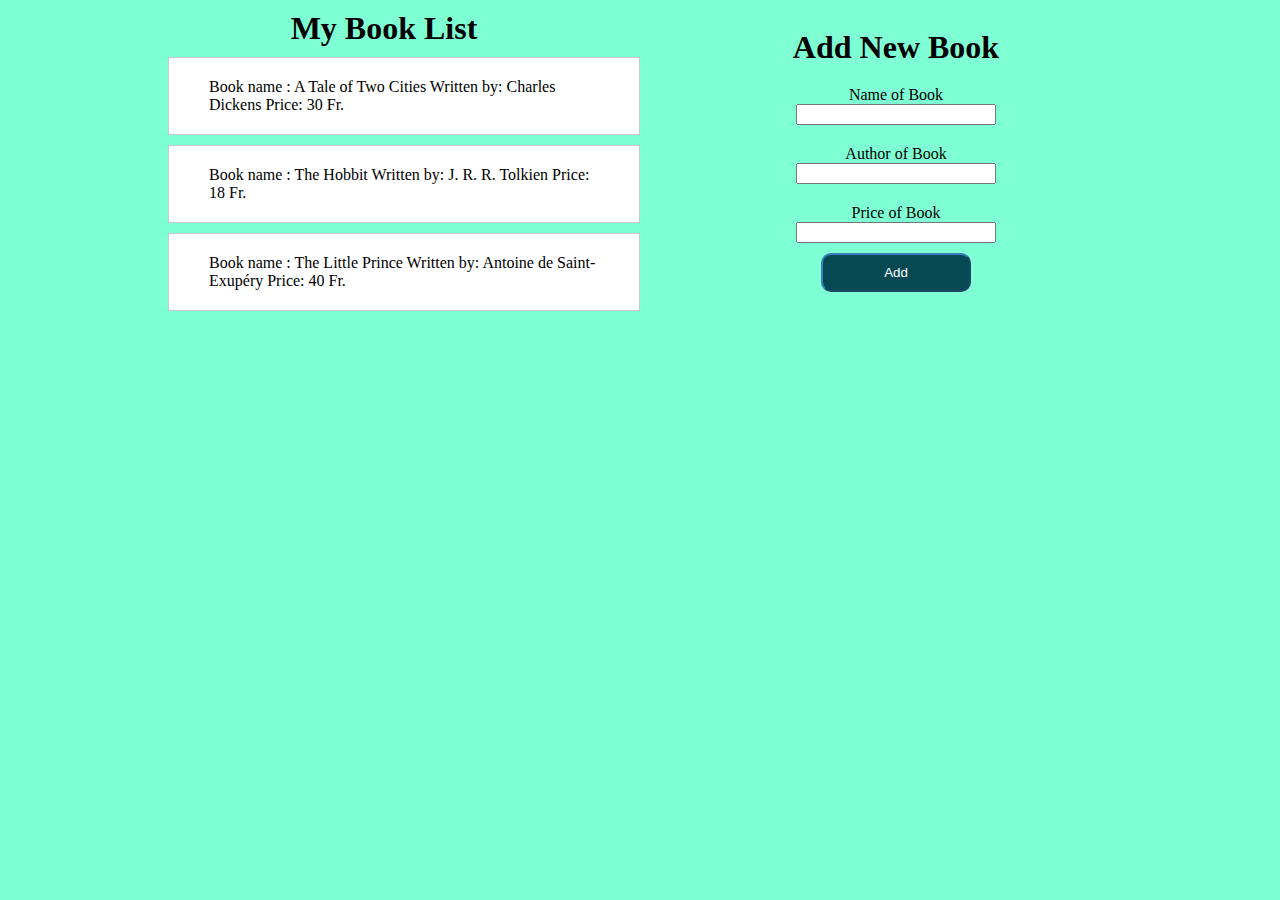
<file: 04_exercise/index.html>
<!DOCTYPE html>
<html lang="en">
  <head>
    <meta charset="UTF-8" />
    <meta http-equiv="X-UA-Compatible" content="IE=edge" />
    <meta name="viewport" content="width=device-width, initial-scale=1.0" />
    <title>My Book Shop</title>
    <link rel="stylesheet" href="./style.css" />
  </head>
  <body>
    <main>
      <section>
        <h1>My Book List</h1>
        <ul id="book-list"></ul>
      </section>
      <section>
        <h1>Add New Book</h1>
        <form>
          <label for="title">Name of Book</label>
          <input type="text" name="title" id="title" required />
          <label for="author">Author of Book</label>
          <input type="text" name="author" id="author" required />
          <label for="price">Price of Book</label>
          <input type="number" name="price" id="price" required />
          <button type="submit">Add</button>
        </form>
      </section>
    </main>
    <script src="./scripts.js"></script>
  </body>
</html>
</file>
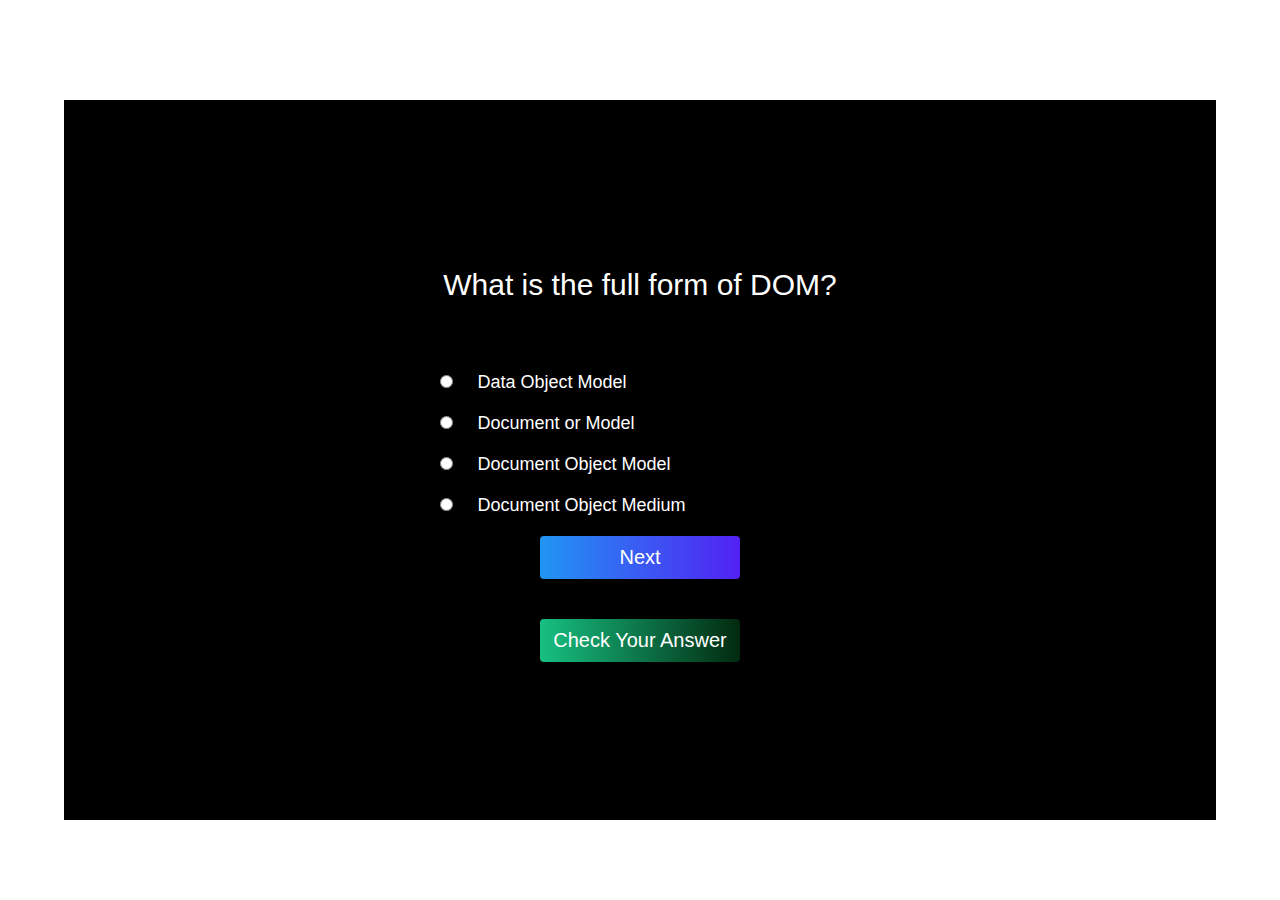
<file: 08_exercise/index.html>
<!DOCTYPE html>
<html lang="en">
  <head>
    <meta charset="UTF-8" />
    <meta http-equiv="X-UA-Compatible" content="IE=edge" />
    <meta name="viewport" content="width=device-width, initial-scale=1.0" />
    <title>Quiz</title>
    <link rel="stylesheet" href="./style.css" />
  </head>
  <body>
    <main>
      <div class="quiz-container">
        <div id="quiz"></div>
      </div>
      <button id="next">Next</button>
      <button id="check">Check Your Answer</button>
      <div id="results"></div>
    </main>
    <script src="./scripts.js"></script>
  </body>
</html>
</file>
<file: 04_exercise/style.css>
html {
   box-sizing: border-box;
}

* {
   box-sizing: inherit;
   margin: 0 auto;
}

body {
   width: 100%;
   margin: 0;
   background-color: aquamarine;
}

main {
   width: 80vw;
   margin: 10px auto;
   display: flex;
   justify-content: space-between;
   align-items: center;
}

section {
   width: 50%;
}

li {
   list-style-type: none;
   border: 1px solid #ccc;
   background-color: white;
   margin: 10px auto;
   padding: 20px 40px;
}

h1 {
   text-align: center;
}

form {
   display: grid;
   place-items: center;
}

form label {
   text-align: left;
   margin-top: 20px;
}

form input {
   width: 200px;
}

button {
   width: 150px;
   padding: 10px 20px;
   margin: 10px auto;
   background-color: rgb(7, 73, 82);
   border-color: rgb(55, 128, 187);
   border-radius: 10px;
   color: #fff;
}

button:hover {
   color: black;
   background: rgb(91, 204, 16);
}
</file>
<file: 08_exercise/style.css>
* {
   margin: 0;
   padding: 0;
   font-family: "Poppins", sans-serif;
   box-sizing: border-box;
   font-size: 1.6rem;
}
html {
   font-size: 10px;
}
body {
   display: flex;
   justify-content: center;
}
main {
   display: flex;
   justify-content: center;
   flex-direction: column;
   align-items: center;
   background-color: black;
   height: 80vh;
   width: 90%;
   color: white;
   margin-top: 10rem;
}
#quiz p {
   text-align: center;
   font-size: 3rem;
   margin: 3rem auto;
   color: white;
   font-weight: 500;
}

#check {
   border-radius: 4px;
   background: linear-gradient(to right, #17c082, #022a10);
   border: none;
   color: #ffffff;
   text-align: center;
   padding: 1rem;
   width: 20rem;
   transition: all 0.5s;
   cursor: pointer;
   margin-bottom: 2rem;
   font-size: 2rem;
}
#quiz {
   min-width: 400px;
   border-radius: 1rem;
   display: flex;
   flex-direction: column;
   justify-content: center;
   min-height: 20vh;
}
ul {
   margin: 2rem;
}
li {
   list-style-type: none;
   color: white;
}
li label {
   display: inline-block;
   position: relative;
   margin-bottom: 2rem;
   margin-left: 2rem;
   cursor: pointer;
   font-size: 1.8rem;
   font-weight: 200;
}

main #next {
   border-radius: 4px;
   background: linear-gradient(to right, #2195f3, #5221f3);
   border: none;
   color: #ffffff;
   text-align: center;
   padding: 1rem;
   width: 20rem;
   transition: all 0.5s;
   cursor: pointer;
   margin-bottom: 4rem;
}

main #next {
   cursor: pointer;
   display: inline-block;
   position: relative;
   font-size: 2rem;
}
</file>
